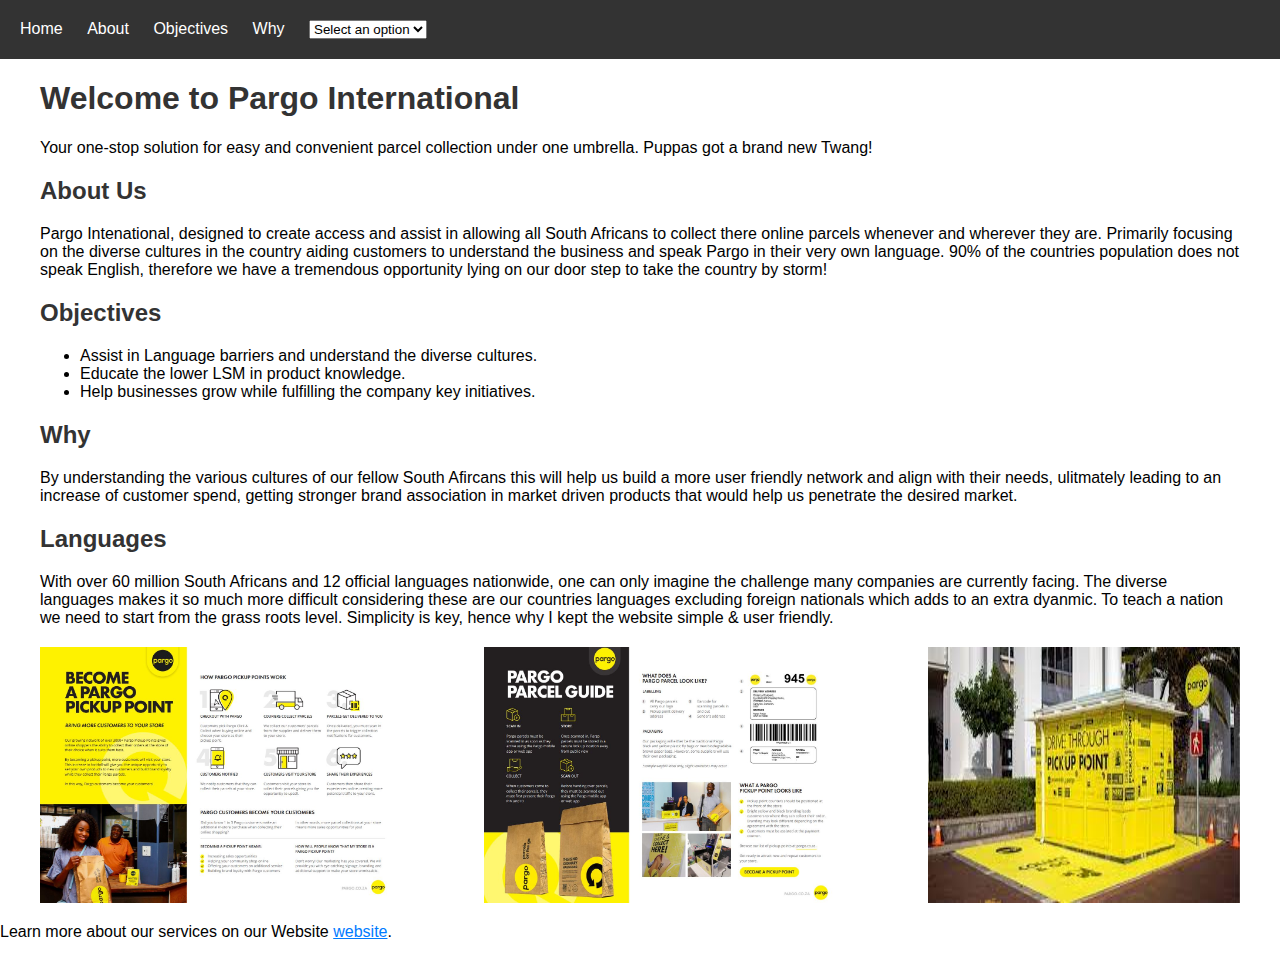
<file: Index.html>
<!DOCTYPE html>
<html lang="en">
<head>
    <meta charset="UTF-8">
    <meta name="viewport" content="width=device-width, initial-scale=1.0">
    <title>Pargo International</title>
    <!-- External CSS -->
    <link rel="stylesheet" href="styles.css">
</head>
<body>
    <!-- Navigation Bar -->
    <nav>
        <ul>
            <li><a href="#home">Home</a></li>
                
            <li><a href="#about">About</a></li>
            <li><a href="#Objectives">Objectives</a></li>
            <li><a href="#Why">Why</a></li>
            <select id="destination" onchange="redirectToSelectedOption()">
                <option value=“” disabled selected>Select an option</option>
                <option value="Xhosa.html">Xhosa</option>
                <option value=“https://www.openai.com”>Afrikaans</option>
                <option value=“https://www.google.com”>Zulu</option>
              </select>
              </li> 
            
        </ul>
    
    </nav>

    <!-- Main Content -->
    <header>
        <h1>Welcome to Pargo International</h1>
        <p>Your one-stop solution for easy and convenient parcel collection under one umbrella. Puppas got a brand new Twang!</p>
    </header>

    <section>
        <h2>About Us</h2>
        <p>Pargo Intenational, designed to create access and assist in allowing all South Africans to collect there online parcels whenever and wherever they are. Primarily focusing on the diverse cultures in the country aiding customers to understand the business and speak Pargo in their very own language. 90% of the countries population does not speak English, therefore we have a tremendous opportunity lying on our door step to take the country by storm! </p>
    </section>

    <section>
        <h2>Objectives</h2>
        <ul>
            <li>Assist in Language barriers and understand the diverse cultures.</li>
            <li>Educate the lower LSM in product knowledge.</li>
            <li>Help businesses grow while fulfilling the company key initiatives.</li>
        </ul>

        
    </section>

    <section>
        <h2>Why</h2>
        <p>By understanding the various cultures of our fellow South Afircans this will help us build a more user friendly network and align with their needs, ulitmately leading to an increase of customer spend, getting stronger brand association in market driven products that would help us penetrate the desired market.</p>
    </section>

    <section>
        <h2>Languages</h2>
        <p>With over 60 million South Africans and 12 official languages nationwide, one can only imagine the challenge many companies are currently facing. The diverse languages makes it so much more difficult considering these are our countries languages excluding foreign nationals which adds to an extra dyanmic. To teach a nation we need to start from the grass roots level. Simplicity is key, hence why I kept the website simple & user friendly.</p>
    </section>

    <!-- Images -->
    <div class="image-container">
        <img src="Images/English Educational.JPG"> 
     <img src="Images/English Educational 2.JPG"> 
     <img src="Images/Pargo drive through.jpg"> 
    </div>

    <!-- Link -->
    <p>Learn more about our services on our Website <a href="https://pargo.co.za/click-and-collect/">website</a>.</p>

    <!-- Internal CSS -->
    
    <script>
        function redirectToSelectedOption() {
          const selectElement = document.getElementById("destination");
          const selectedValue = selectElement.value;
          if (selectedValue) {
            window.location.href = selectedValue;
          }
        }
      </script>
</body>
</html>
</file>
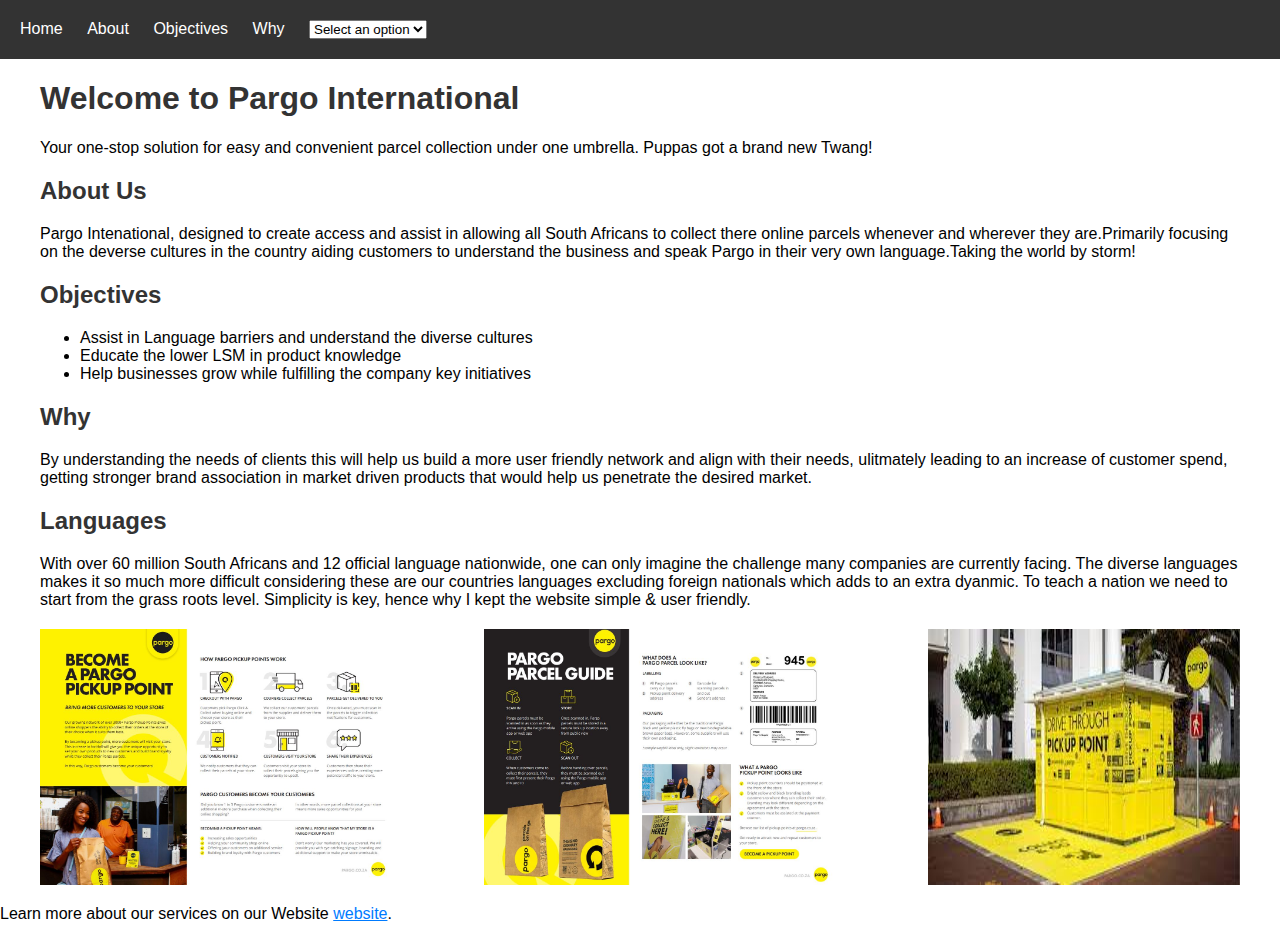
<file: Final Project.html>
<!DOCTYPE html>
<html lang="en">
<head>
    <meta charset="UTF-8">
    <meta name="viewport" content="width=device-width, initial-scale=1.0">
    <title>Pargo International</title>
    <!-- External CSS -->
    <link rel="stylesheet" href="styles.css">
</head>
<body>
    <!-- Navigation Bar -->
    <nav>
        <ul>
            <li><a href="#home">Home</a></li>
                
            <li><a href="#about">About</a></li>
            <li><a href="#Objectives">Objectives</a></li>
            <li><a href="#Why">Why</a></li>
            <select id="destination" onchange="redirectToSelectedOption()">
                <option value=“” disabled selected>Select an option</option>
                <option value="Xhosa.html">Xhosa</option>
                <option value=“https://www.openai.com”>Afrikaans</option>
                <option value=“https://www.google.com”>Zulu</option>
              </select>
              </li> 
            
        </ul>
    
    </nav>

    <!-- Main Content -->
    <header>
        <h1>Welcome to Pargo International</h1>
        <p>Your one-stop solution for easy and convenient parcel collection under one umbrella. Puppas got a brand new Twang!</p>
    </header>

    <section>
        <h2>About Us</h2>
        <p>Pargo Intenational, designed to create access and assist in allowing all South Africans to collect there online parcels whenever and wherever they are.Primarily focusing on the deverse cultures in the country aiding customers to understand the business and speak Pargo in their very own language.Taking the world by storm! </p>
    </section>

    <section>
        <h2>Objectives</h2>
        <ul>
            <li>Assist in Language barriers and understand the diverse cultures</li>
            <li>Educate the lower LSM in product knowledge</li>
            <li>Help businesses grow while fulfilling the company key initiatives</li>
        </ul>

        
    </section>

    <section>
        <h2>Why</h2>
        <p>By understanding the needs of clients this will help us build a more user friendly network and align with their needs, ulitmately leading to an increase of customer spend, getting stronger brand association in market driven products that would help us penetrate the desired market.</p>
    </section>

    <section>
        <h2>Languages</h2>
        <p>With over 60 million South Africans and 12 official language nationwide, one can only imagine the challenge many companies are currently facing. The diverse languages makes it so much more difficult considering these are our countries languages excluding foreign nationals which adds to an extra dyanmic. To teach a nation we need to start from the grass roots level. Simplicity is key, hence why I kept the website simple & user friendly.</p>
    </section>

    <!-- Images -->
    <div class="image-container">
        <img src="Images/English Educational.JPG"> 
     <img src="Images/English Educational 2.JPG"> 
     <img src="Images/Pargo drive through.jpg"> 
    </div>

    <!-- Link -->
    <p>Learn more about our services on our Website <a href="https://pargo.co.za/click-and-collect/">website</a>.</p>

    <!-- Internal CSS -->
    
    <script>
        function redirectToSelectedOption() {
          const selectElement = document.getElementById("destination");
          const selectedValue = selectElement.value;
          if (selectedValue) {
            window.location.href = selectedValue;
          }
        }
      </script>
</body>
</html>
</file>
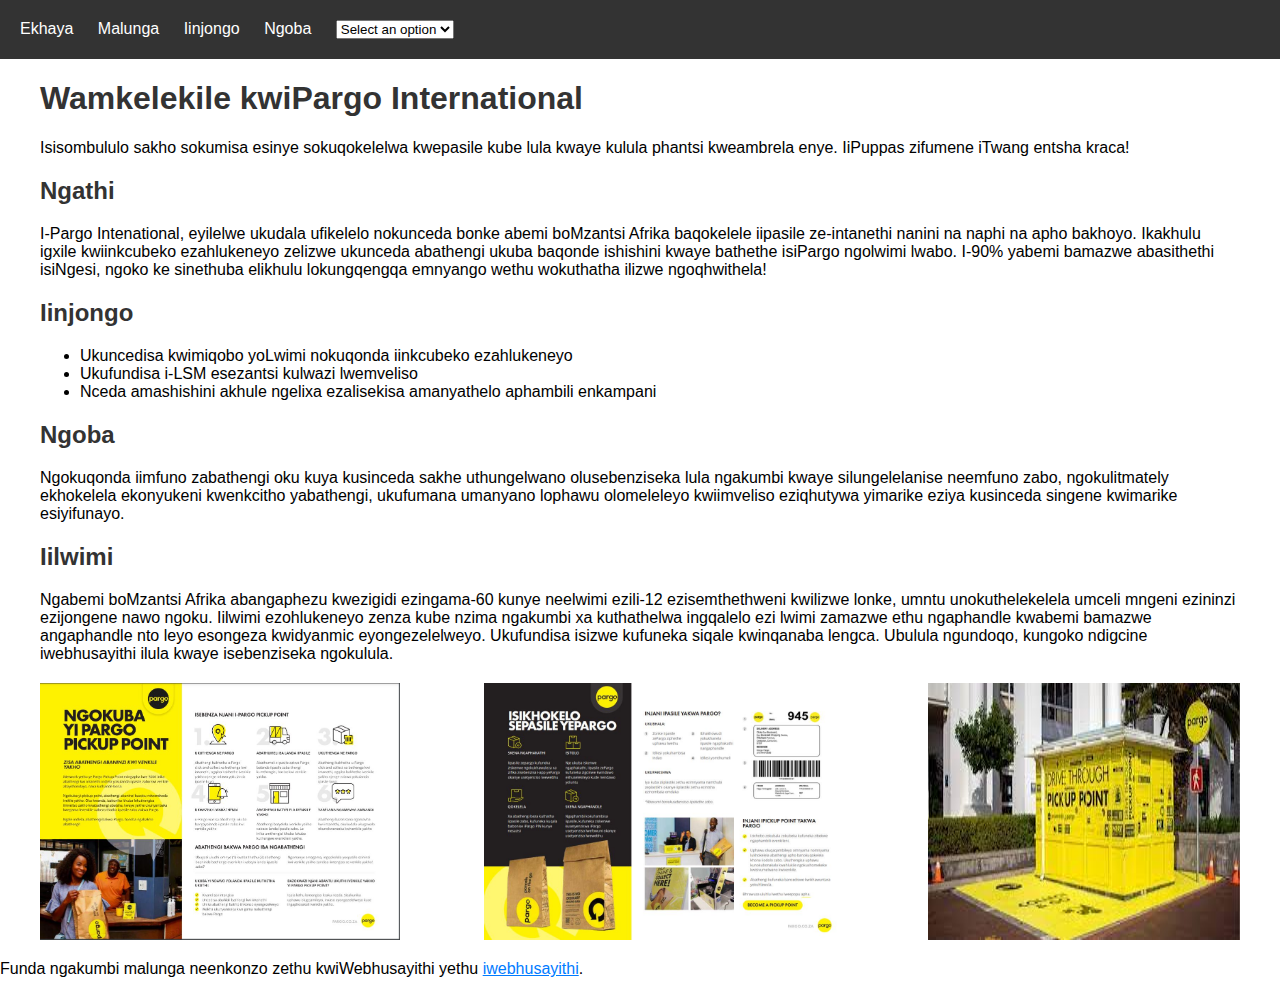
<file: Xhosa.html>
<!DOCTYPE html>
<html lang="en">
<head>
    <meta charset="UTF-8">
    <meta name="viewport" content="width=device-width, initial-scale=1.0">
    <title>kwiPargo International</title>
    <!-- External CSS -->
    <link rel="stylesheet" href="styles.css">
</head>
<body>
    <!-- Navigation Bar -->
    <nav>
        <ul>
            <li><a href="#home">Ekhaya</a></li>
                
            <li><a href="#about">Malunga</a></li>
            <li><a href="#Objectives">Iinjongo</a></li>
            <li><a href="#Why">Ngoba</a></li>
            <select id="destination" onchange="redirectToSelectedOption()">
                <option value=“” disabled selected>Select an option</option>
                <option value="index.html">English</option>
                <option value=“https://www.openai.com”>Afrikaans</option>
                <option value=“https://www.google.com”>Zulu</option>
              </select> </li> 
            
        </ul>
    
    </nav>

    <!-- Main Content -->
    <header>
        <h1>Wamkelekile kwiPargo International</h1>
        <p>Isisombululo sakho sokumisa esinye sokuqokelelwa kwepasile kube lula kwaye kulula phantsi kweambrela enye. IiPuppas zifumene iTwang entsha kraca!</p>
    </header>

    <section>
        <h2>Ngathi</h2>
        <p>I-Pargo Intenational, eyilelwe ukudala ufikelelo nokunceda bonke abemi boMzantsi Afrika baqokelele iipasile ze-intanethi nanini na naphi na apho bakhoyo. Ikakhulu igxile kwiinkcubeko ezahlukeneyo zelizwe ukunceda abathengi ukuba baqonde ishishini kwaye bathethe isiPargo ngolwimi lwabo. I-90% yabemi bamazwe abasithethi isiNgesi, ngoko ke sinethuba elikhulu lokungqengqa emnyango wethu wokuthatha ilizwe ngoqhwithela!
        </p>
    </section>

    <section>
        <h2>Iinjongo</h2>
        <ul>
            <li>Ukuncedisa kwimiqobo yoLwimi nokuqonda iinkcubeko ezahlukeneyo</li>
            <li>Ukufundisa i-LSM esezantsi kulwazi lwemveliso</li>
            <li>Nceda amashishini akhule ngelixa ezalisekisa amanyathelo aphambili enkampani</li>

        
    </section>

    <section>
        <h2>Ngoba</h2>
        <p>Ngokuqonda iimfuno zabathengi oku kuya kusinceda sakhe uthungelwano olusebenziseka lula ngakumbi kwaye silungelelanise neemfuno zabo, ngokulitmately ekhokelela ekonyukeni kwenkcitho yabathengi, ukufumana umanyano lophawu olomeleleyo kwiimveliso eziqhutywa yimarike eziya kusinceda singene kwimarike esiyifunayo.
        </p>
    </section>

    <section>
        <h2>Iilwimi</h2>
        <p>Ngabemi boMzantsi Afrika abangaphezu kwezigidi ezingama-60 kunye neelwimi ezili-12 ezisemthethweni kwilizwe lonke, umntu unokuthelekelela umceli mngeni ezininzi ezijongene nawo ngoku. Iilwimi ezohlukeneyo zenza kube nzima ngakumbi xa kuthathelwa ingqalelo ezi lwimi zamazwe ethu ngaphandle kwabemi bamazwe angaphandle nto leyo esongeza kwidyanmic eyongezelelweyo. Ukufundisa isizwe kufuneka siqale kwinqanaba lengca. Ubulula ngundoqo, kungoko ndigcine iwebhusayithi ilula kwaye isebenziseka ngokulula.</p>
    </section>

    <!-- Images -->
    <div class="image-container">
        <img src="Images/Xhosa educational.JPG"> 
     <img src="Images/Xhosa educational 2.JPG"> 
     <img src="Images/Pargo drive through.jpg"> 
    </div>

    <!-- Link -->
    <p>Funda ngakumbi malunga neenkonzo zethu kwiWebhusayithi yethu <a href="https://pargo.co.za/click-and-collect/">iwebhusayithi</a>.</p>

    <!-- Internal CSS -->
    
    <script>
        function redirectToSelectedOption() {
          const selectElement = document.getElementById("destination");
          const selectedValue = selectElement.value;
          if (selectedValue) {
            window.location.href = selectedValue;
          }
        }
      </script>
</body>
</html>
</file>
<file: styles.css>
p{


    color: black;
    font-weight: normal;
    font-size:medium;
}

#purple_paragraph {color:purple}
#Key_Functions {color: purple}

.love{color:black;border-color: yellowgreen;border-style: dotted;}

        body {
            font-family: Arial, sans-serif;
            margin: 0px;
            padding: 0;
        }

        nav {
            background-color: #333;
            padding: 20px;
            
        }

        nav ul {
            list-style: none;
            margin: 0;
            padding: 0;
        }

        nav li {
            display: inline;
            margin-right: 20px;
        }

        nav li a {
            color: white;
            text-decoration: none;
        }

        header, section, .image-container {
            max-width: 1200px;
            margin: 20px Auto;
        }

        h1, h2 {
            color: #333;
        }

        .image-container {
            display: flex;
            justify-content: space-between;
        }

        .image-container img {
            max-width: 30%;
        }

        a {
            color: #007BFF;
        }
</file>
